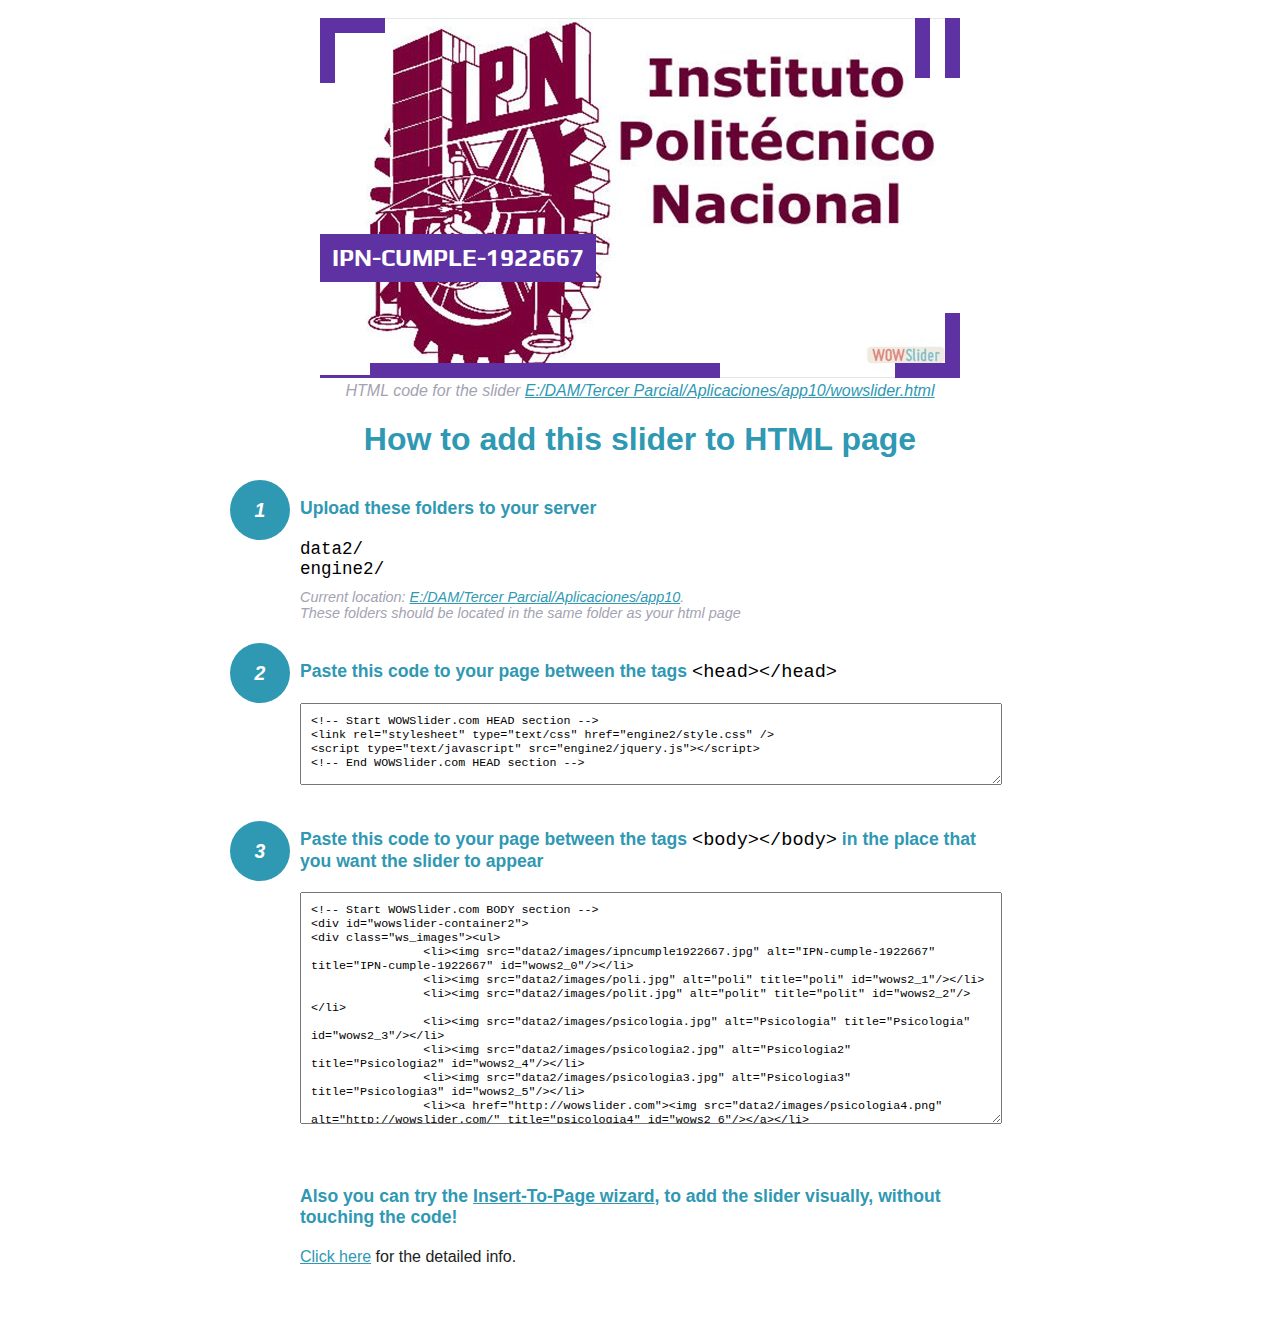
<file: wowslider-howto.html>
<!DOCTYPE html>
<html>
<head>
	<title>WOWSlider</title>
	<meta http-equiv="content-type" content="text/html; charset=utf-8" />
	<meta name="description" content="WOWSlider" />
	
	<!-- Start WOWSlider.com HEAD section --> <!-- add to the <head> of your page -->
	<link rel="stylesheet" type="text/css" href="engine2/style.css" />
	<script type="text/javascript" src="engine2/jquery.js"></script>
	<!-- End WOWSlider.com HEAD section -->


<style>
.instuction {
	font-family: sans-serif, Arial;
	display: block;
	margin: 0 auto;
	max-width: 820px;
	width: 100%;
	padding: 0 70px;
	color: #222;
	-webkit-box-sizing: border-box;
	-moz-box-sizing: border-box;
	box-sizing: border-box;
}
.instuction h1 img {
	max-width: 170px;
	vertical-align: middle;
	margin-bottom: 10px;
}
.instuction h1 {
	color: #2F98B3;
	text-align: center;
}
.instuction h2 {
	position: relative;
	font-size: 1.1em;
	color: #2F98B3;
	margin-bottom: 20px;
	margin-top: 40px;
}
.instuction h2 span.num {
	position: absolute;
	left: -70px;
	top: -18px;
	display: inline-block;
	vertical-align: middle;
	font-style: italic;
	font-size: 1.1em;
	width: 60px;
	height: 60px;
	line-height: 60px;
	text-align: center;
	background: #2F98B3;
	color: #fff;
	border-radius: 50%;
}
.instuction .mono {
	color: #000;
	font-family: monospace;
	font-size: 1.3em;
	font-weight: normal;
}
.instuction li.mono {
	font-size: 1.5em;
}

.instuction ul {
	font-size: 0.9em;
	margin-top: 0;
	padding-left: 0;
	list-style: none;
}
.instuction .note {
	color: #A3A3B2;
	font-style: italic;
	padding-top: 10px;
}
.instuction p.note {
	text-align: center;
	padding-top: 0;
	margin-top: 4px;
}
.instuction textarea {
	font-size: 0.9em;
	min-height: 60px;
	padding: 10px;
	margin: 0;
	overflow: auto;
	max-width: 100%;
	width: 100%;
}
.instuction a,
.instuction a:visited {
	color: #2F98B3;
}
</style>


</head>
<body style="margin:auto">

<br>

<!-- Start WOWSlider.com BODY section --> <!-- add to the <body> of your page -->
<div id="wowslider-container2">
<div class="ws_images"><ul>
		<li><img src="data2/images/ipncumple1922667.jpg" alt="IPN-cumple-1922667" title="IPN-cumple-1922667" id="wows2_0"/></li>
		<li><img src="data2/images/poli.jpg" alt="poli" title="poli" id="wows2_1"/></li>
		<li><img src="data2/images/polit.jpg" alt="polit" title="polit" id="wows2_2"/></li>
		<li><img src="data2/images/psicologia.jpg" alt="Psicologia" title="Psicologia" id="wows2_3"/></li>
		<li><img src="data2/images/psicologia2.jpg" alt="Psicologia2" title="Psicologia2" id="wows2_4"/></li>
		<li><img src="data2/images/psicologia3.jpg" alt="Psicologia3" title="Psicologia3" id="wows2_5"/></li>
		<li><a href="http://wowslider.com"><img src="data2/images/psicologia4.png" alt="http://wowslider.com/" title="psicologia4" id="wows2_6"/></a></li>
		<li><img src="data2/images/udlamp.png" alt="UDLAMP" title="UDLAMP" id="wows2_7"/></li>
	</ul></div>
	<div class="ws_bullets"><div>
		<a href="#" title="IPN-cumple-1922667"><span><img src="data2/tooltips/ipncumple1922667.jpg" alt="IPN-cumple-1922667"/>1</span></a>
		<a href="#" title="poli"><span><img src="data2/tooltips/poli.jpg" alt="poli"/>2</span></a>
		<a href="#" title="polit"><span><img src="data2/tooltips/polit.jpg" alt="polit"/>3</span></a>
		<a href="#" title="Psicologia"><span><img src="data2/tooltips/psicologia.jpg" alt="Psicologia"/>4</span></a>
		<a href="#" title="Psicologia2"><span><img src="data2/tooltips/psicologia2.jpg" alt="Psicologia2"/>5</span></a>
		<a href="#" title="Psicologia3"><span><img src="data2/tooltips/psicologia3.jpg" alt="Psicologia3"/>6</span></a>
		<a href="#" title="psicologia4"><span><img src="data2/tooltips/psicologia4.png" alt="psicologia4"/>7</span></a>
		<a href="#" title="UDLAMP"><span><img src="data2/tooltips/udlamp.png" alt="UDLAMP"/>8</span></a>
	</div></div><div class="ws_script" style="position:absolute;left:-99%"><a href="http://wowslider.com">jquery slider</a> by WOWSlider.com v8.7</div>
<div class="ws_shadow"></div>
</div>	
<script type="text/javascript" src="engine2/wowslider.js"></script>
<script type="text/javascript" src="engine2/script.js"></script>
<!-- End WOWSlider.com BODY section -->


<div class="instuction">
	<p class="note">HTML code for the slider <a href="file:///E:/DAM/Tercer Parcial/Aplicaciones/app10/wowslider.html">E:/DAM/Tercer Parcial/Aplicaciones/app10/wowslider.html</a></p>

	<h1>
		How to add this slider to HTML page
	</h1>

	<h2><span class="num">1</span> Upload these folders to your server</h2>
	<ul>
		<li class="mono">data2/</li>
		<li class="mono">engine2/</li>
		<li class="note">Current location: <a href="file:///E:/DAM/Tercer Parcial/Aplicaciones/app10">E:/DAM/Tercer Parcial/Aplicaciones/app10</a>. <br>These folders should be located in the same folder as your html page</li>
	</ul>

	<h2><span class="num">2</span> Paste this code to your page between the tags <span class="mono">&lt;head&gt;&lt;/head&gt;</span></h2>
	<textarea onclick="this.select()">&lt;!-- Start WOWSlider.com HEAD section --&gt;
&lt;link rel=&quot;stylesheet&quot; type=&quot;text/css&quot; href=&quot;engine2/style.css&quot; /&gt;
&lt;script type=&quot;text/javascript&quot; src=&quot;engine2/jquery.js&quot;&gt;&lt;/script&gt;
&lt;!-- End WOWSlider.com HEAD section --&gt;</textarea>


	<h2><span class="num" style="top: -8px;">3</span> Paste this code to your page between the tags <span class="mono">&lt;body&gt;&lt;/body&gt;</span> in the place that you want the slider to appear</h2>
	<textarea onclick="this.select()" rows="15">&lt;!-- Start WOWSlider.com BODY section --&gt;
&lt;div id=&quot;wowslider-container2&quot;&gt;
&lt;div class=&quot;ws_images&quot;&gt;&lt;ul&gt;
		&lt;li&gt;&lt;img src=&quot;data2/images/ipncumple1922667.jpg&quot; alt=&quot;IPN-cumple-1922667&quot; title=&quot;IPN-cumple-1922667&quot; id=&quot;wows2_0&quot;/&gt;&lt;/li&gt;
		&lt;li&gt;&lt;img src=&quot;data2/images/poli.jpg&quot; alt=&quot;poli&quot; title=&quot;poli&quot; id=&quot;wows2_1&quot;/&gt;&lt;/li&gt;
		&lt;li&gt;&lt;img src=&quot;data2/images/polit.jpg&quot; alt=&quot;polit&quot; title=&quot;polit&quot; id=&quot;wows2_2&quot;/&gt;&lt;/li&gt;
		&lt;li&gt;&lt;img src=&quot;data2/images/psicologia.jpg&quot; alt=&quot;Psicologia&quot; title=&quot;Psicologia&quot; id=&quot;wows2_3&quot;/&gt;&lt;/li&gt;
		&lt;li&gt;&lt;img src=&quot;data2/images/psicologia2.jpg&quot; alt=&quot;Psicologia2&quot; title=&quot;Psicologia2&quot; id=&quot;wows2_4&quot;/&gt;&lt;/li&gt;
		&lt;li&gt;&lt;img src=&quot;data2/images/psicologia3.jpg&quot; alt=&quot;Psicologia3&quot; title=&quot;Psicologia3&quot; id=&quot;wows2_5&quot;/&gt;&lt;/li&gt;
		&lt;li&gt;&lt;a href=&quot;http://wowslider.com&quot;&gt;&lt;img src=&quot;data2/images/psicologia4.png&quot; alt=&quot;http://wowslider.com/&quot; title=&quot;psicologia4&quot; id=&quot;wows2_6&quot;/&gt;&lt;/a&gt;&lt;/li&gt;
		&lt;li&gt;&lt;img src=&quot;data2/images/udlamp.png&quot; alt=&quot;UDLAMP&quot; title=&quot;UDLAMP&quot; id=&quot;wows2_7&quot;/&gt;&lt;/li&gt;
	&lt;/ul&gt;&lt;/div&gt;
	&lt;div class=&quot;ws_bullets&quot;&gt;&lt;div&gt;
		&lt;a href=&quot;#&quot; title=&quot;IPN-cumple-1922667&quot;&gt;&lt;span&gt;&lt;img src=&quot;data2/tooltips/ipncumple1922667.jpg&quot; alt=&quot;IPN-cumple-1922667&quot;/&gt;1&lt;/span&gt;&lt;/a&gt;
		&lt;a href=&quot;#&quot; title=&quot;poli&quot;&gt;&lt;span&gt;&lt;img src=&quot;data2/tooltips/poli.jpg&quot; alt=&quot;poli&quot;/&gt;2&lt;/span&gt;&lt;/a&gt;
		&lt;a href=&quot;#&quot; title=&quot;polit&quot;&gt;&lt;span&gt;&lt;img src=&quot;data2/tooltips/polit.jpg&quot; alt=&quot;polit&quot;/&gt;3&lt;/span&gt;&lt;/a&gt;
		&lt;a href=&quot;#&quot; title=&quot;Psicologia&quot;&gt;&lt;span&gt;&lt;img src=&quot;data2/tooltips/psicologia.jpg&quot; alt=&quot;Psicologia&quot;/&gt;4&lt;/span&gt;&lt;/a&gt;
		&lt;a href=&quot;#&quot; title=&quot;Psicologia2&quot;&gt;&lt;span&gt;&lt;img src=&quot;data2/tooltips/psicologia2.jpg&quot; alt=&quot;Psicologia2&quot;/&gt;5&lt;/span&gt;&lt;/a&gt;
		&lt;a href=&quot;#&quot; title=&quot;Psicologia3&quot;&gt;&lt;span&gt;&lt;img src=&quot;data2/tooltips/psicologia3.jpg&quot; alt=&quot;Psicologia3&quot;/&gt;6&lt;/span&gt;&lt;/a&gt;
		&lt;a href=&quot;#&quot; title=&quot;psicologia4&quot;&gt;&lt;span&gt;&lt;img src=&quot;data2/tooltips/psicologia4.png&quot; alt=&quot;psicologia4&quot;/&gt;7&lt;/span&gt;&lt;/a&gt;
		&lt;a href=&quot;#&quot; title=&quot;UDLAMP&quot;&gt;&lt;span&gt;&lt;img src=&quot;data2/tooltips/udlamp.png&quot; alt=&quot;UDLAMP&quot;/&gt;8&lt;/span&gt;&lt;/a&gt;
	&lt;/div&gt;&lt;/div&gt;&lt;div class=&quot;ws_script&quot; style=&quot;position:absolute;left:-99%&quot;&gt;&lt;a href=&quot;http://wowslider.com&quot;&gt;jquery slider&lt;/a&gt; by WOWSlider.com v8.7&lt;/div&gt;
&lt;div class=&quot;ws_shadow&quot;&gt;&lt;/div&gt;
&lt;/div&gt;	
&lt;script type=&quot;text/javascript&quot; src=&quot;engine2/wowslider.js&quot;&gt;&lt;/script&gt;
&lt;script type=&quot;text/javascript&quot; src=&quot;engine2/script.js&quot;&gt;&lt;/script&gt;
&lt;!-- End WOWSlider.com BODY section --&gt;</textarea>

<br><br>
<h2>Also you can try the <a href="http://wowslider.com/help/add-wowslider-to-page-2.html" target="_blank">Insert-To-Page wizard</a>, to add the slider visually, without touching the code!</h2>
<p>
	<a href="http://wowslider.com/help/add-wowslider-to-page-2.html" target="_blank">Click here</a> for the detailed info.
</p>
</div>

<br><br>
</body>
</html>
</file>
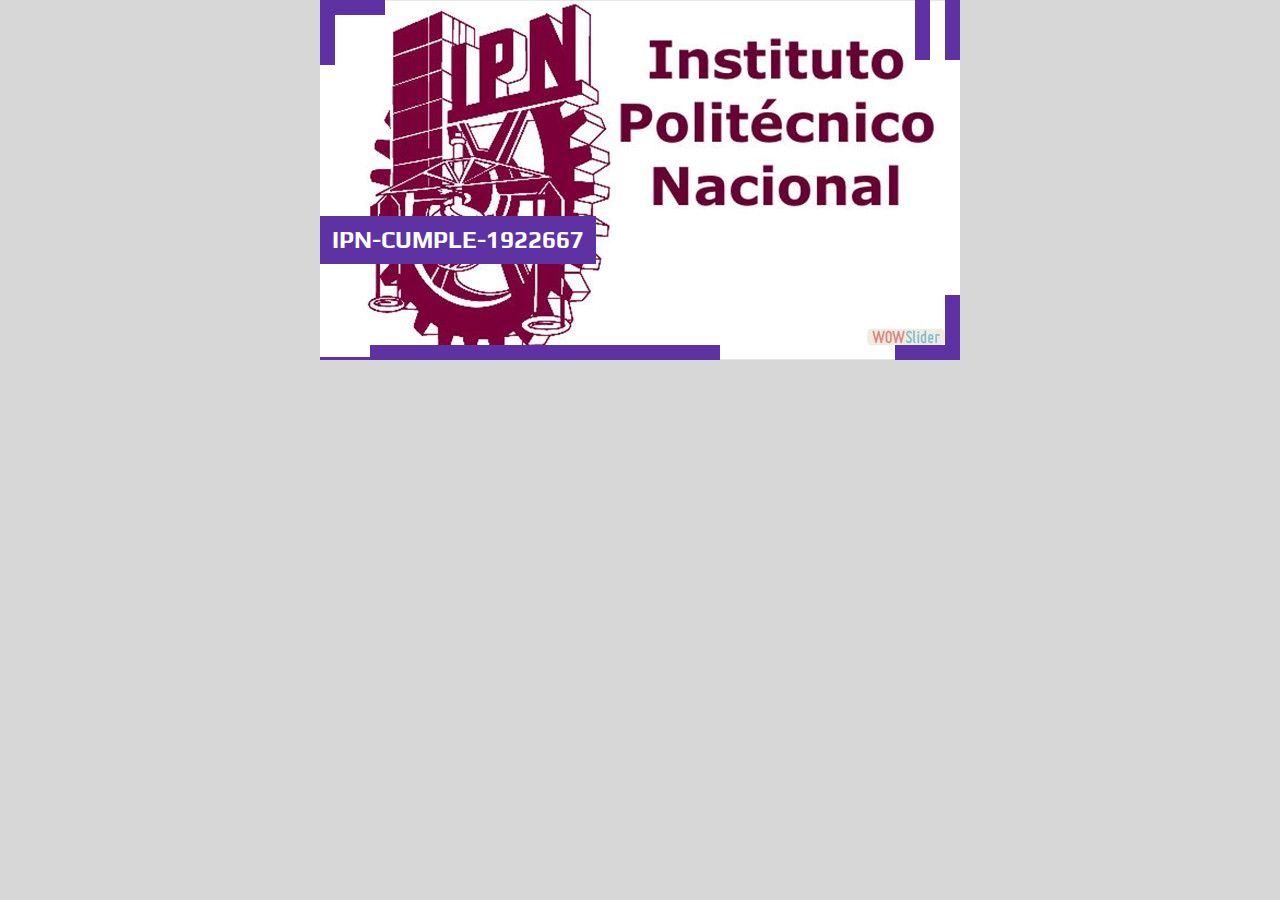
<file: wowslider.html>
<!DOCTYPE html>
<html>
<head>
	<title>Visor2</title>
	<meta http-equiv="content-type" content="text/html; charset=utf-8" />
	<meta name="description" content="Made with WOW Slider - Create beautiful, responsive image sliders in a few clicks. Awesome skins and animations. Jquery slider" />
	
	<!-- Start WOWSlider.com HEAD section --> <!-- add to the <head> of your page -->
	<link rel="stylesheet" type="text/css" href="engine2/style.css" />
	<script type="text/javascript" src="engine2/jquery.js"></script>
	<!-- End WOWSlider.com HEAD section -->

</head>
<body style="background-color:#d7d7d7;margin:auto">
	
	<!-- Start WOWSlider.com BODY section --> <!-- add to the <body> of your page -->
	<div id="wowslider-container2">
	<div class="ws_images"><ul>
		<li><img src="data2/images/ipncumple1922667.jpg" alt="IPN-cumple-1922667" title="IPN-cumple-1922667" id="wows2_0"/></li>
		<li><img src="data2/images/poli.jpg" alt="poli" title="poli" id="wows2_1"/></li>
		<li><img src="data2/images/polit.jpg" alt="polit" title="polit" id="wows2_2"/></li>
		<li><img src="data2/images/psicologia.jpg" alt="Psicologia" title="Psicologia" id="wows2_3"/></li>
		<li><img src="data2/images/psicologia2.jpg" alt="Psicologia2" title="Psicologia2" id="wows2_4"/></li>
		<li><img src="data2/images/psicologia3.jpg" alt="Psicologia3" title="Psicologia3" id="wows2_5"/></li>
		<li><a href="http://wowslider.com"><img src="data2/images/psicologia4.png" alt="http://wowslider.com/" title="psicologia4" id="wows2_6"/></a></li>
		<li><img src="data2/images/udlamp.png" alt="UDLAMP" title="UDLAMP" id="wows2_7"/></li>
	</ul></div>
	<div class="ws_bullets"><div>
		<a href="#" title="IPN-cumple-1922667"><span><img src="data2/tooltips/ipncumple1922667.jpg" alt="IPN-cumple-1922667"/>1</span></a>
		<a href="#" title="poli"><span><img src="data2/tooltips/poli.jpg" alt="poli"/>2</span></a>
		<a href="#" title="polit"><span><img src="data2/tooltips/polit.jpg" alt="polit"/>3</span></a>
		<a href="#" title="Psicologia"><span><img src="data2/tooltips/psicologia.jpg" alt="Psicologia"/>4</span></a>
		<a href="#" title="Psicologia2"><span><img src="data2/tooltips/psicologia2.jpg" alt="Psicologia2"/>5</span></a>
		<a href="#" title="Psicologia3"><span><img src="data2/tooltips/psicologia3.jpg" alt="Psicologia3"/>6</span></a>
		<a href="#" title="psicologia4"><span><img src="data2/tooltips/psicologia4.png" alt="psicologia4"/>7</span></a>
		<a href="#" title="UDLAMP"><span><img src="data2/tooltips/udlamp.png" alt="UDLAMP"/>8</span></a>
	</div></div><div class="ws_script" style="position:absolute;left:-99%"><a href="http://wowslider.com">jquery slider</a> by WOWSlider.com v8.7</div>
	<div class="ws_shadow"></div>
	</div>	
	<script type="text/javascript" src="engine2/wowslider.js"></script>
	<script type="text/javascript" src="engine2/script.js"></script>
	<!-- End WOWSlider.com BODY section -->

</body>
</html>
</file>
<file: engine2/style.css>
/*
 *	generated by WOW Slider 8.7
 *	template Angular
 */
@import url(https://fonts.googleapis.com/css?family=Play&subset=latin,cyrillic,latin-ext);
#wowslider-container2 { 
	display: table;
	zoom: 1; 
	position: relative;
	width: 100%;
	max-width: 640px;
	max-height:360px;
	margin:0px auto 0px;
	z-index:90;
	text-align:left; /* reset align=center */
	font-size: 10px;
	text-shadow: none; /* fix some user styles */

	/* reset box-sizing (to boostrap friendly) */
	-webkit-box-sizing: content-box;
	-moz-box-sizing: content-box;
	box-sizing: content-box; 
}
* html #wowslider-container2{ width:640px }
#wowslider-container2 .ws_images ul{
	position:relative;
	width: 10000%; 
	height:100%;
	left:0;
	list-style:none;
	margin:0;
	padding:0;
	border-spacing:0;
	overflow: visible;
	/*table-layout:fixed;*/
}
#wowslider-container2 .ws_images ul li{
	position: relative;
	width:1%;
	height:100%;
	line-height:0; /*opera*/
	overflow: hidden;
	float:left;
	/*font-size:0;*/
	padding:0 0 0 0 !important;
	margin:0 0 0 0 !important;
}

#wowslider-container2 .ws_images{
	position: relative;
	left:0;
	top:0;
	height:100%;
	max-height:360px;
	max-width: 640px;
	vertical-align: top;
	border:none;
	overflow: hidden;
}
#wowslider-container2 .ws_images ul a{
	width:100%;
	height:100%;
	max-height:360px;
	display:block;
	color:transparent;
}
#wowslider-container2 img{
	max-width: none !important;
}
#wowslider-container2 .ws_images .ws_list img,
#wowslider-container2 .ws_images > div > img{
	width:100%;
	border:none 0;
	max-width: none;
	padding:0;
	margin:0;
}
#wowslider-container2 .ws_images > div > img {
	max-height:360px;
}

#wowslider-container2 .ws_images iframe {
	position: absolute;
	z-index: -1;
}

#wowslider-container2 .ws-title > div {
	display: inline-block !important;
}

#wowslider-container2 a{ 
	text-decoration: none; 
	outline: none; 
	border: none; 
}

#wowslider-container2  .ws_bullets { 
	float: left;
	position:absolute;
	z-index:70;
}
#wowslider-container2  .ws_bullets div{
	position:relative;
	float:left;
	font-size: 0px;
}
/* compatibility with Joomla styles */
#wowslider-container2  .ws_bullets a {
	line-height: 0;
}

#wowslider-container2  .ws_script{
	display:none;
}
#wowslider-container2 sound, 
#wowslider-container2 object{
	position:absolute;
}

/* prevent some of users reset styles */
#wowslider-container2 .ws_effect {
	position: static;
	width: 100%;
	height: 100%;
}

#wowslider-container2 .ws_photoItem {
	border: 2em solid #fff;
	margin-left: -2em;
	margin-top: -2em;
}
#wowslider-container2 .ws_cube_side {
	background: #A6A5A9;
}


#wowslider-container2.ws_gestures {
	cursor: -webkit-grab;
	cursor: -moz-grab;
	cursor: url("[data-uri]"), move;
}
#wowslider-container2.ws_gestures.ws_grabbing {
	cursor: -webkit-grabbing;
	cursor: -moz-grabbing;
	cursor: url("[data-uri]"), move;
}

/* hide controls when video start play */
#wowslider-container2.ws_video_playing .ws_bullets,
#wowslider-container2.ws_video_playing .ws_fullscreen,
#wowslider-container2.ws_video_playing .ws_next,
#wowslider-container2.ws_video_playing .ws_prev {
	display: none;
}


/* youtube/vimeo buttons */
#wowslider-container2 .ws_video_btn {
	position: absolute;
	display: none;
	cursor: pointer;
	top: 0;
	left: 0;
	width: 100%;
	height: 100%;
	z-index: 55;
}
#wowslider-container2 .ws_video_btn.ws_youtube,
#wowslider-container2 .ws_video_btn.ws_vimeo {
	display: block;
}
#wowslider-container2 .ws_video_btn div {
	position: absolute;
	background-image: url(./playvideo.png);
	background-size: 200%;
	top: 50%;
	left: 50%;
	width: 7em;
	height: 5em;
	margin-left: -3.5em;
	margin-top: -2.5em;
}
#wowslider-container2 .ws_video_btn.ws_youtube div {
	background-position: 0 0;
}
#wowslider-container2 .ws_video_btn.ws_youtube:hover div {
	background-position: 100% 0;
}
#wowslider-container2 .ws_video_btn.ws_vimeo div {
	background-position: 0 100%;
}
#wowslider-container2 .ws_video_btn.ws_vimeo:hover div {
	background-position: 100% 100%;
}

#wowslider-container2 .ws_playpause.ws_hide {
	display: none !important;
}

#wowslider-container2 .ws_bullets a {
	width:50px;
	height:15px;
	float: left; 
	text-indent: -9999px; 
	position:relative;
	color:transparent;
}
#wowslider-container2 .ws_bullets a:after {
	content: '';
	position: absolute;
	display: block;
	background: #5f32a3;
	width:50px;
	height:15px;
	bottom: 0;
    -webkit-transition: all 0.2s;
    -moz-transition: all 0.2s;
    -o-transition: all 0.2s;
    transition: all 0.2s;
}
#wowslider-container2 .ws_bullets a.ws_selbull:after,
#wowslider-container2 .ws_bullets a:hover:after {
	height: 3px;
}

#wowslider-container2 a.ws_next, #wowslider-container2 a.ws_prev {
	position:absolute;
	z-index:60;
	height: 5em;
	width: 5em;
	background: none;
	border-style: solid;
	border-color: #5f32a3;
    -webkit-transition: all 0.2s;
    -moz-transition: all 0.2s;
    -o-transition: all 0.2s;
    transition: all 0.2s;
	background-size: 200%;
}
#wowslider-container2 a.ws_next{
	border-width: 0 15px 15px 0;
	bottom:0;
	right:0;
}
#wowslider-container2 a.ws_prev {
	border-width: 15px 0 0 15px;
	left:0;
	top:0;
}
#wowslider-container2 a.ws_next:hover{
	border-width: 0 3px 3px 0;
}
#wowslider-container2 a.ws_prev:hover {
	border-width: 3px 0 0 3px;
}

/*playpause*/
#wowslider-container2 .ws_playpause {
    position: absolute;
    top: 0;
    right: 0;
    z-index: 59;
}
#wowslider-container2 .ws_playpause {
	-webkit-transition: all 0.2s;
    -moz-transition: all 0.2s;
    -o-transition: all 0.2s;
    transition: all 0.2s;
	background-size: 100%;
}
#wowslider-container2 .ws_pause {
    width: 1.5em;
    height: 6em;
	border-style:solid;
	border-width:0 15px;
	border-color: #5f32a3;	
}
#wowslider-container2 .ws_pause:hover {
	width: 2em;
	border-width:0 3px;
}
#wowslider-container2 .ws_play {
    width: 5em;
    height: 5em;
    border-style:solid;
	border-width: 15px 15px 0 0;
	border-color: #5f32a3;
}
#wowslider-container2 .ws_play:hover {
	border-width: 3px 3px 0 0;
}

/* fullscreen button */
#wowslider-container2 .ws_fullscreen {
	color: #5f32a3;
	right: 3.3em;
	top: 0;
}/* bottom center */
#wowslider-container2  .ws_bullets {
	bottom:0;
	left:0;
	margin-right: 100px;
}#wowslider-container2 .ws-title{
	position: absolute;
	font: 2.4em 'Play', Verdana, Geneva, sans-serif;
	bottom:4em;
	left: 0;
	margin-right:5em;
	z-index: 50;
    color: #fff;
	line-height: 1em;
	font-weight: bold;
}
#wowslider-container2 .ws-title div,#wowslider-container2 .ws-title span{
	display:inline-block;
	padding: 0.5em;
	text-transform: uppercase;
	background: #5f32a3;
}
#wowslider-container2 .ws-title div{
	display:block;
	margin-top:0.5em;
	font-size: 0.777em;
	text-transform: none;
	padding: 0.7em;
	line-height: 1.15em;
}#wowslider-container2 .ws_images > ul{
	animation: wsBasic 32s infinite;
	-moz-animation: wsBasic 32s infinite;
	-webkit-animation: wsBasic 32s infinite;
}
@keyframes wsBasic{0%{left:-0%} 6.25%{left:-0%} 12.5%{left:-100%} 18.75%{left:-100%} 25%{left:-200%} 31.25%{left:-200%} 37.5%{left:-300%} 43.75%{left:-300%} 50%{left:-400%} 56.25%{left:-400%} 62.5%{left:-500%} 68.75%{left:-500%} 75%{left:-600%} 81.25%{left:-600%} 87.5%{left:-700%} 93.75%{left:-700%} }
@-moz-keyframes wsBasic{0%{left:-0%} 6.25%{left:-0%} 12.5%{left:-100%} 18.75%{left:-100%} 25%{left:-200%} 31.25%{left:-200%} 37.5%{left:-300%} 43.75%{left:-300%} 50%{left:-400%} 56.25%{left:-400%} 62.5%{left:-500%} 68.75%{left:-500%} 75%{left:-600%} 81.25%{left:-600%} 87.5%{left:-700%} 93.75%{left:-700%} }
@-webkit-keyframes wsBasic{0%{left:-0%} 6.25%{left:-0%} 12.5%{left:-100%} 18.75%{left:-100%} 25%{left:-200%} 31.25%{left:-200%} 37.5%{left:-300%} 43.75%{left:-300%} 50%{left:-400%} 56.25%{left:-400%} 62.5%{left:-500%} 68.75%{left:-500%} 75%{left:-600%} 81.25%{left:-600%} 87.5%{left:-700%} 93.75%{left:-700%} }

#wowslider-container2 .ws_bullets  a img{
	text-indent:0;
	display:block;
	bottom:15px;
	left:-43px;
	visibility:hidden;
	position:absolute;
    border: 1px solid #5f32a3;
	max-width:none;
}
#wowslider-container2 .ws_bullets a:hover img{
	visibility:visible;
}

#wowslider-container2 .ws_bulframe div div{
	height:48px;
	overflow:visible;
	position:relative;
}
#wowslider-container2 .ws_bulframe div {
	left:0;
	overflow:hidden;
	position:relative;
	width:85px;
	background-color:#5f32a3;
}
#wowslider-container2  .ws_bullets .ws_bulframe{
	display:none;
	bottom:20px;
	margin-left:5px;
	overflow:visible;
	position:absolute;
	cursor:pointer;
    border: 15px solid #5f32a3;
}#wowslider-container2 .ws_bulframe div div{
	height: auto;
}

@media all and (max-width:760px) {
	#wowslider-container2 .ws_fullscreen {
		display: block;
	}
}
@media all and (max-width:400px){
	#wowslider-container2 .ws_controls,
	#wowslider-container2 .ws_bullets,
	#wowslider-container2 .ws_thumbs{
		display: none
	}
}
</file>
